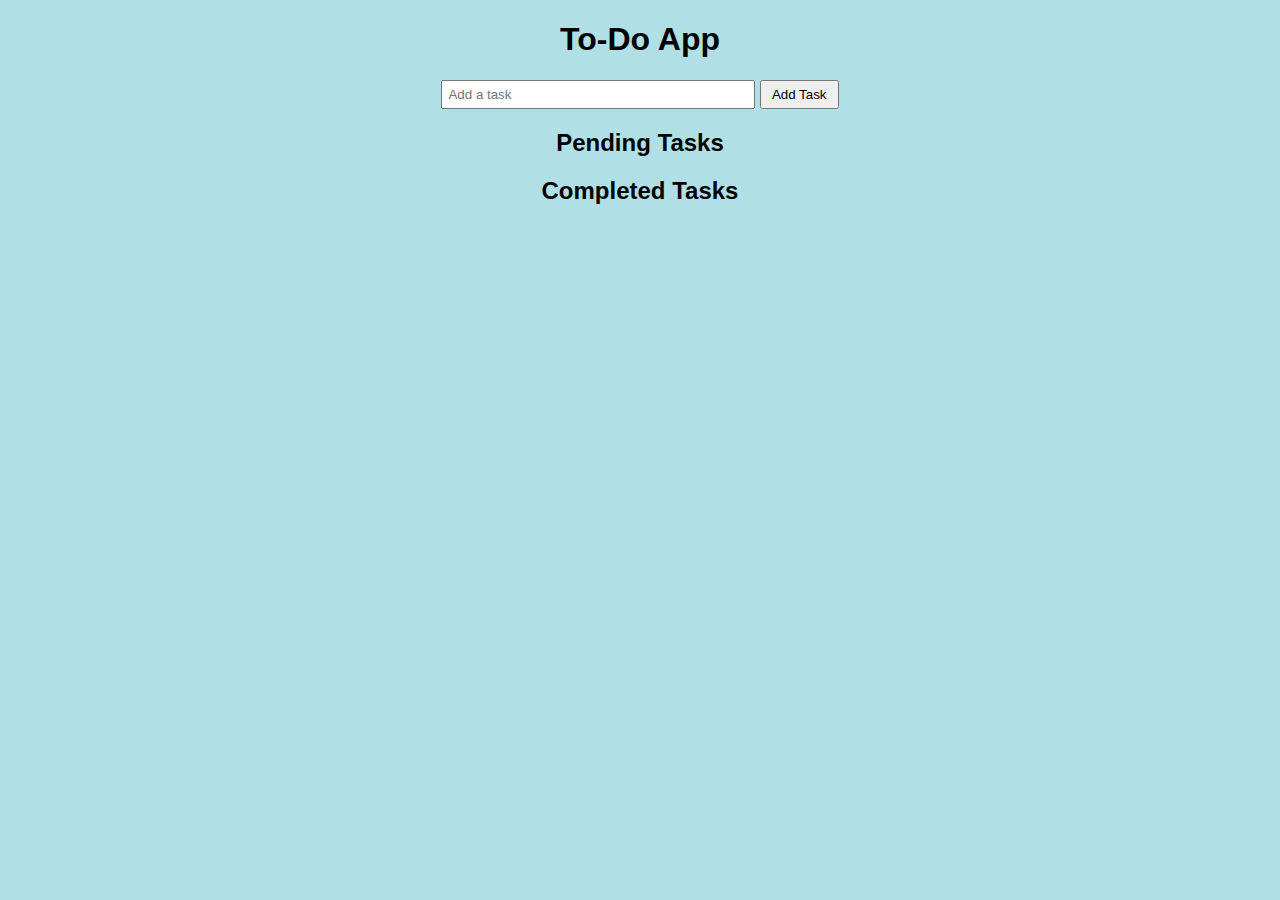
<file: A BASIC TO-DO WEBAPP/index.html>
<!DOCTYPE html>
<html>
  <body style="background-color:powderblue;"></body>
<head>
  <title>To-Do App</title>
  <link rel="stylesheet" type="text/css" href="styles.css">
</head>
<body>
  <h1>To-Do App</h1>
  <div class="add-task">
    <input type="text" id="taskInput" placeholder="Add a task">
    <button onclick="addTask()">Add Task</button>
  </div>
  <div class="pending-tasks">
    <h2>Pending Tasks</h2>
    <ul id="pendingList"></ul>
  </div>
  <div class="completed-tasks">
    <h2>Completed Tasks</h2>
    <ul id="completedList"></ul>
  </div>
  <script src="app.js"></script>
</body>
</html>
</file>
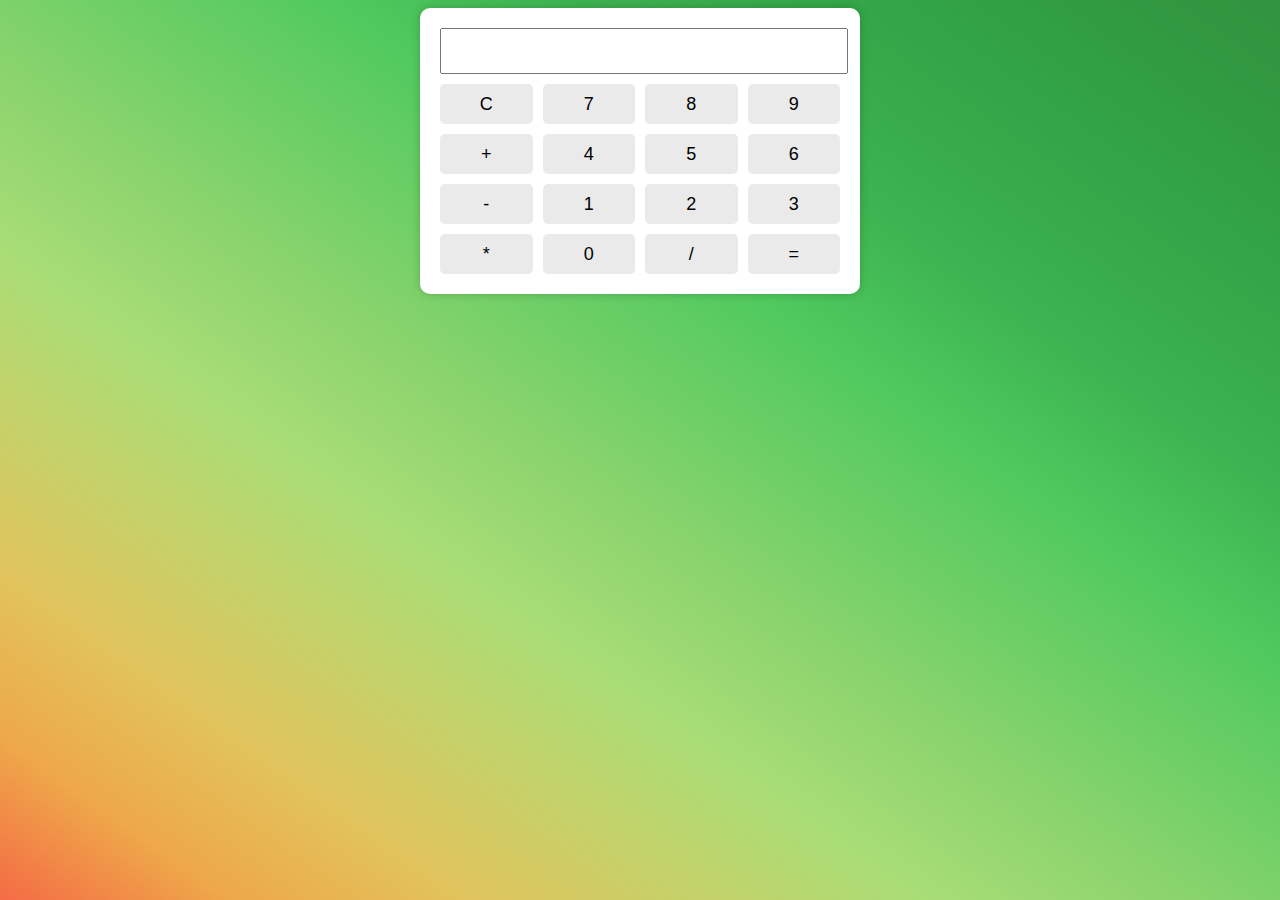
<file: Calculator/index.html>
<!DOCTYPE html>
<html>
<head>
  <title>Interactive Calculator</title>
  <link rel="stylesheet" type="text/css" href="style.css">
</head>
<body>
  <div class="calculator">
    <input type="text" id="result" readonly>
    <div class="buttons">
      <button onclick="clearResult()">C</button>
      <button onclick="appendNumber(7)">7</button>
      <button onclick="appendNumber(8)">8</button>
      <button onclick="appendNumber(9)">9</button>
      <button onclick="appendOperator('+')">+</button>
      <button onclick="appendNumber(4)">4</button>
      <button onclick="appendNumber(5)">5</button>
      <button onclick="appendNumber(6)">6</button>
      <button onclick="appendOperator('-')">-</button>
      <button onclick="appendNumber(1)">1</button>
      <button onclick="appendNumber(2)">2</button>
      <button onclick="appendNumber(3)">3</button>
      <button onclick="appendOperator('*')">*</button>
      <button onclick="appendNumber(0)">0</button>
      <button onclick="appendOperator('/')">/</button>
      <button onclick="calculate()">=</button>
    </div>
  </div>
  <script src="script.js"></script>
</body>
</html>
</file>
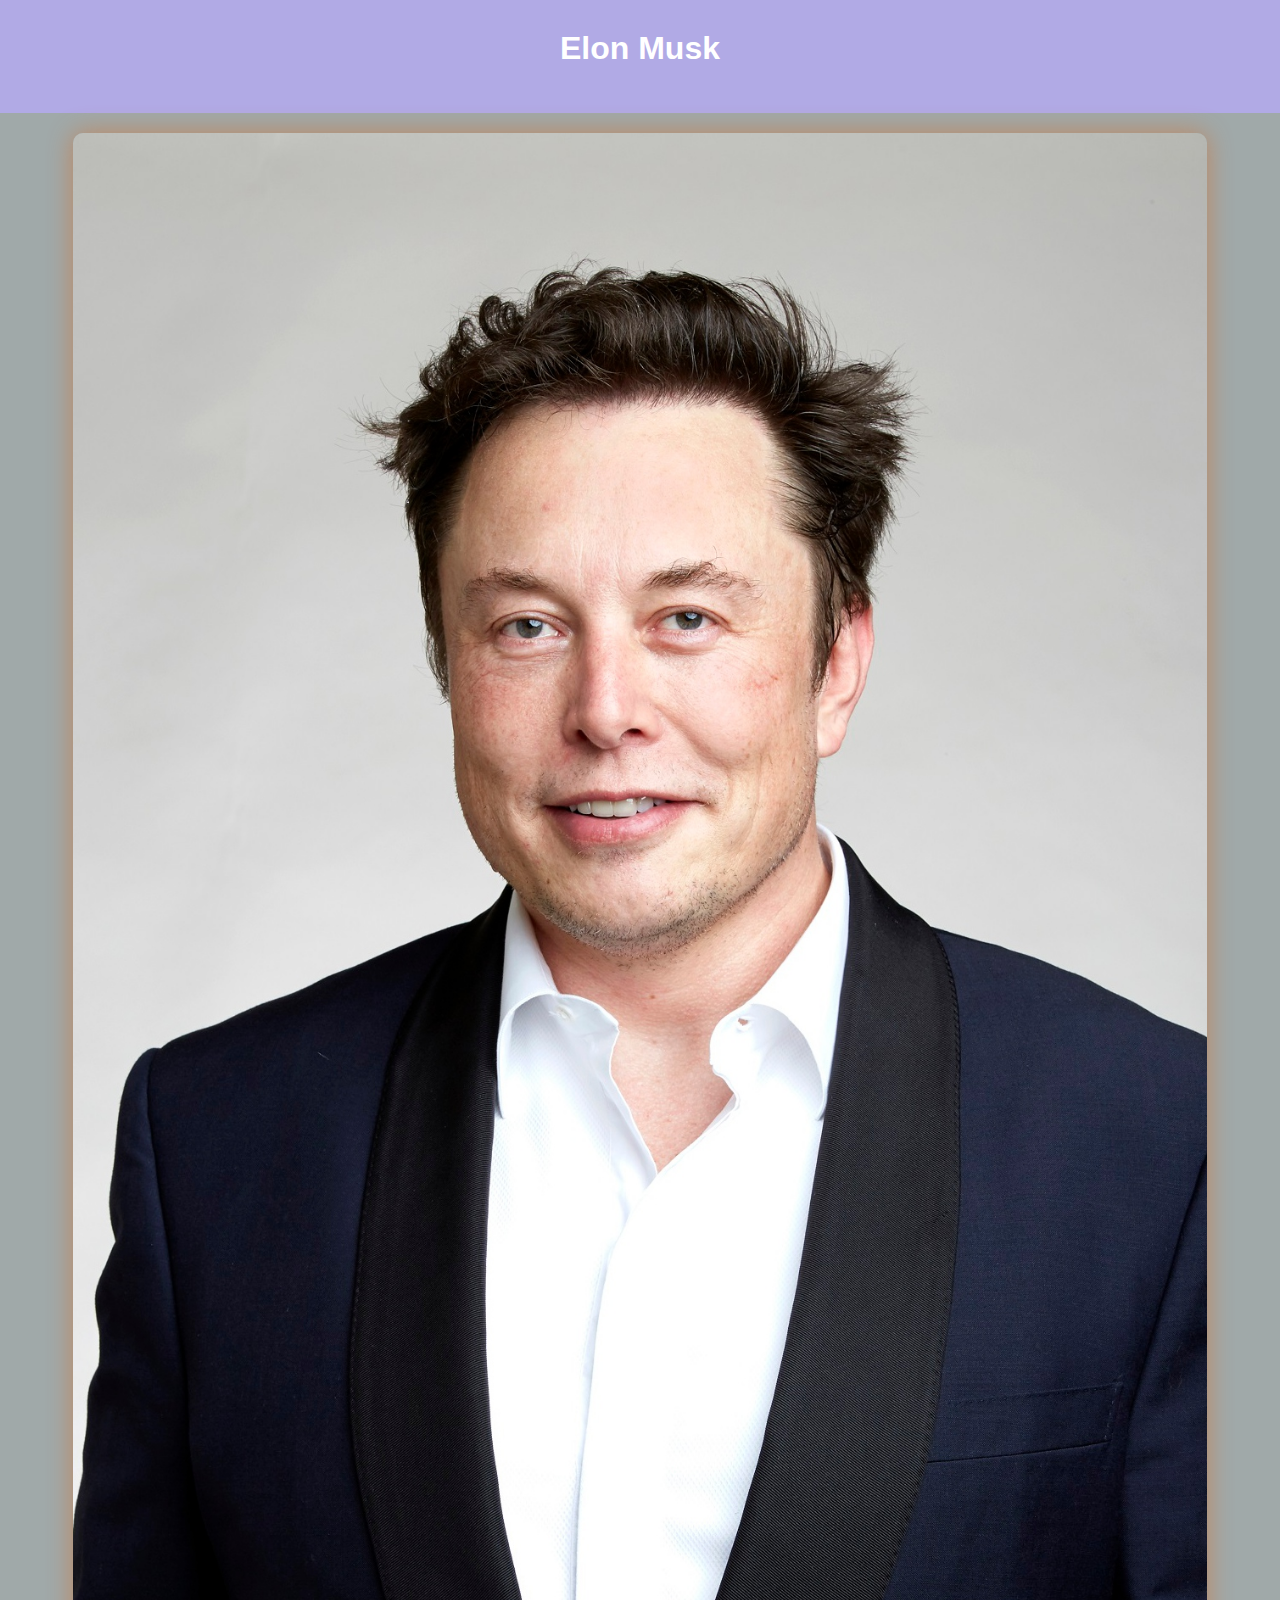
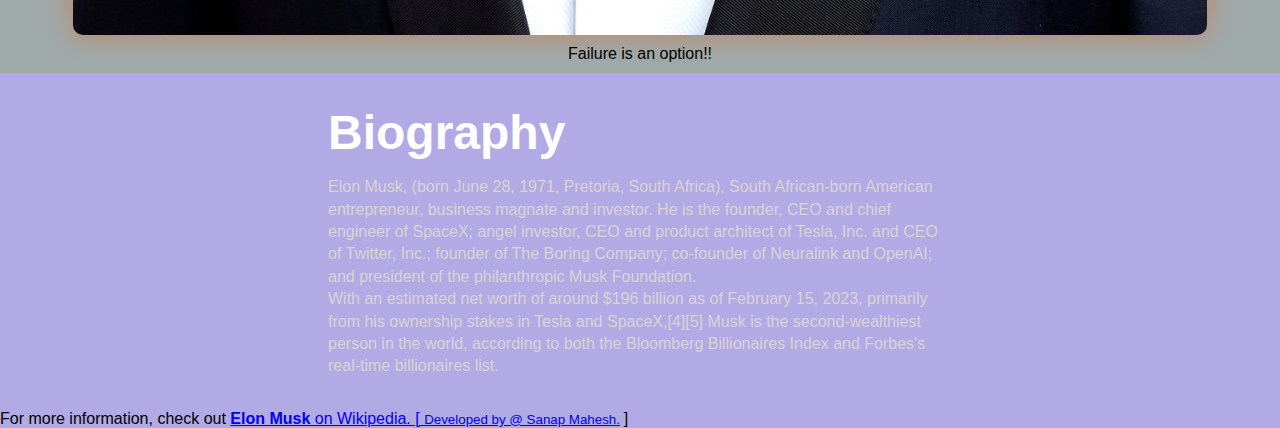
<file: Tribute page/index.html>
<!DOCTYPE html>
<html lang="en">

<head>
    <meta charset="UTF-8">
    <meta http-equiv="X-UA-Compatible" content="IE=edge">
    <meta name="viewport" content="width=device-width, initial-scale=1.0">
    <title> A Tribute Page </title>
    <link rel="stylesheet" href="style.css">
</head>

<body>
    <header class="header-section">
        <h1 class="title"> Elon Musk </h1>
    </header>

    <section class="main-image">
        <img src="Elon_Musk.jpg" />
        <caption> Failure is an option!! </caption>
    </section>

    <section class="bio">
        <h2 class="bio-heading">Biography</h2>
        <p> Elon Musk, (born June 28, 1971, Pretoria, South Africa), South African-born American entrepreneur, business magnate and investor. He is the founder, CEO and chief engineer of SpaceX; angel investor, CEO and product architect of Tesla, Inc. and CEO of Twitter, Inc.; founder of The Boring Company; co-founder of Neuralink and OpenAI; and president of the philanthropic Musk Foundation.
        <br>
        With an estimated net worth of around $196 billion as of February 15, 2023, primarily from his ownership stakes in Tesla and SpaceX,[4][5] Musk is the second-wealthiest person in the world, according to both the Bloomberg Billionaires Index and Forbes's real-time billionaires list.
        </p>
    </section>
</body>
For more information,
        check out
        <a id="tribute-link" href="https://en.wikipedia.org/wiki/Elon_Musk">
            <b>Elon Musk </b> on Wikipedia. [
            <small>Developed by @ Sanap Mahesh.</a></a>
        </small>]
    </main>
</body>
</html>
</file>
<file: A BASIC TO-DO WEBAPP/styles.css>
body {
  font-family: Arial, sans-serif;
}

h1 {
  text-align: center;
}

.add-task {
  text-align: center;
  margin-bottom: 20px;
}

.add-task input[type="text"] {
  padding: 5px;
  width: 300px;
}

.add-task button {
  padding: 5px 10px;
}

.pending-tasks,
.completed-tasks {
  width: 50%;
  margin: 0 auto;
}

h2 {
  text-align: center;
}

ul {
  padding: 0;
}

li {
  list-style-type: none;
  margin-bottom: 5px;
}

.completed {
  text-decoration: line-through;
  color: #999;
}
</file>
<file: Calculator/style.css>
body {
  background-color: #f2f2f2;
  font-family: Arial, sans-serif;
}

.calculator {
  max-width: 400px;
  margin: 0 auto;
  background-color: #fff;
  border-radius: 10px;
  padding: 20px;
  box-shadow: 0 0 10px rgba(0, 0, 0, 0.2);
}

#result {
  width: 100%;
  height: 40px;
  font-size: 20px;
  text-align: right;
  margin-bottom: 10px;
}

.buttons {
  display: grid;
  grid-template-columns: repeat(4, 1fr);
  grid-gap: 10px;
}

button {
  height: 40px;
  font-size: 18px;
  background-color: #eaeaea;
  border: none;
  border-radius: 5px;
  cursor: pointer;
}

button:hover {
  background-color: #d2d2d2;
}

body {
  background-image: linear-gradient(to right top, #f46b45, #eea849, #e1c35c, #c5d169, #a8dd76, #8dd46e, #6dcf66, #4ec95d, #3db351, #35a84a, #309d43, #32923d);
  background-repeat: no-repeat;
  background-attachment: fixed;
  background-size: cover;
}
</file>
<file: Tribute page/style.css>
* {
  margin: 0px;
  padding: 0px;
  font-family: sans-serif;
  box-sizing: border-box;
}

body {
  background-color: #b1aae5;
}

.header-section {
  padding: 30px;
  text-align: center;
}

.title {
  margin-bottom: 1rem;
  color: #fff;
}

.main-image {
  width: 100%;
  padding: 10px;
  text-align: center;
  background: rgb(160, 169, 169);
}

.main-image img {
  width: 90%;
  display: block;
  margin: 10px auto;
  border-radius: 10px;
  box-shadow: 0px 0px 26px #e65c0073;
}

.bio {
  margin: 2rem auto;
  padding: 0px 0.5rem;
  width: 40rem;
}

.bio-heading {
  margin-bottom: 1rem;
  font-size: 3rem;
  color: #fff;
}

.bio p {
  font-size: 16px;
  color: #dbd3d3;
  line-height: 1.4rem;
}
</file>
